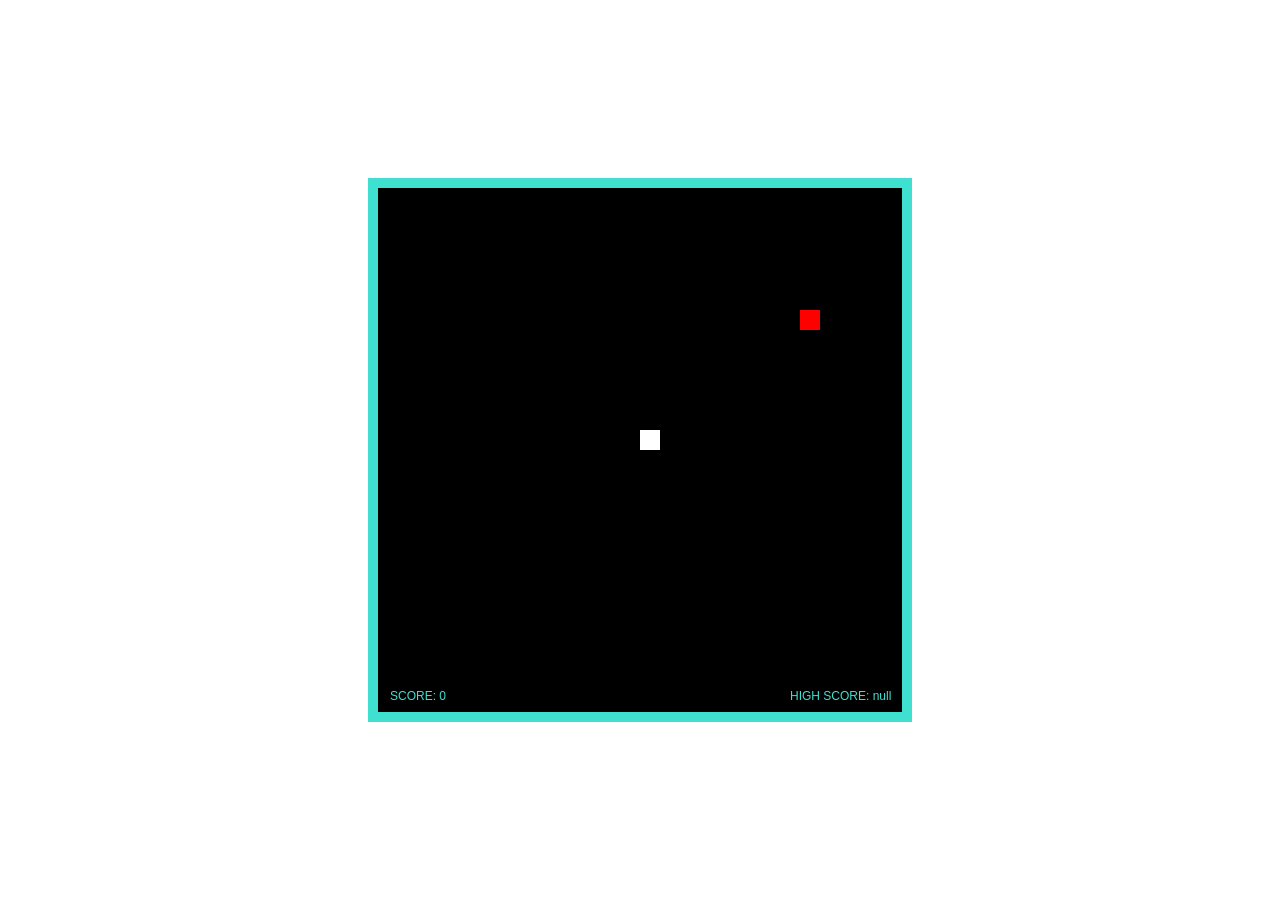
<file: index.html>
<!DOCTYPE html>
<html>
<head>
	<meta charset="UTF-8">
	<title>Snake Game</title>
	<link rel="stylesheet" type="text/css" href="styles.css">
</head>
<body>
<script src="snakeScripts.js"></script>

</body>
</html>
</file>
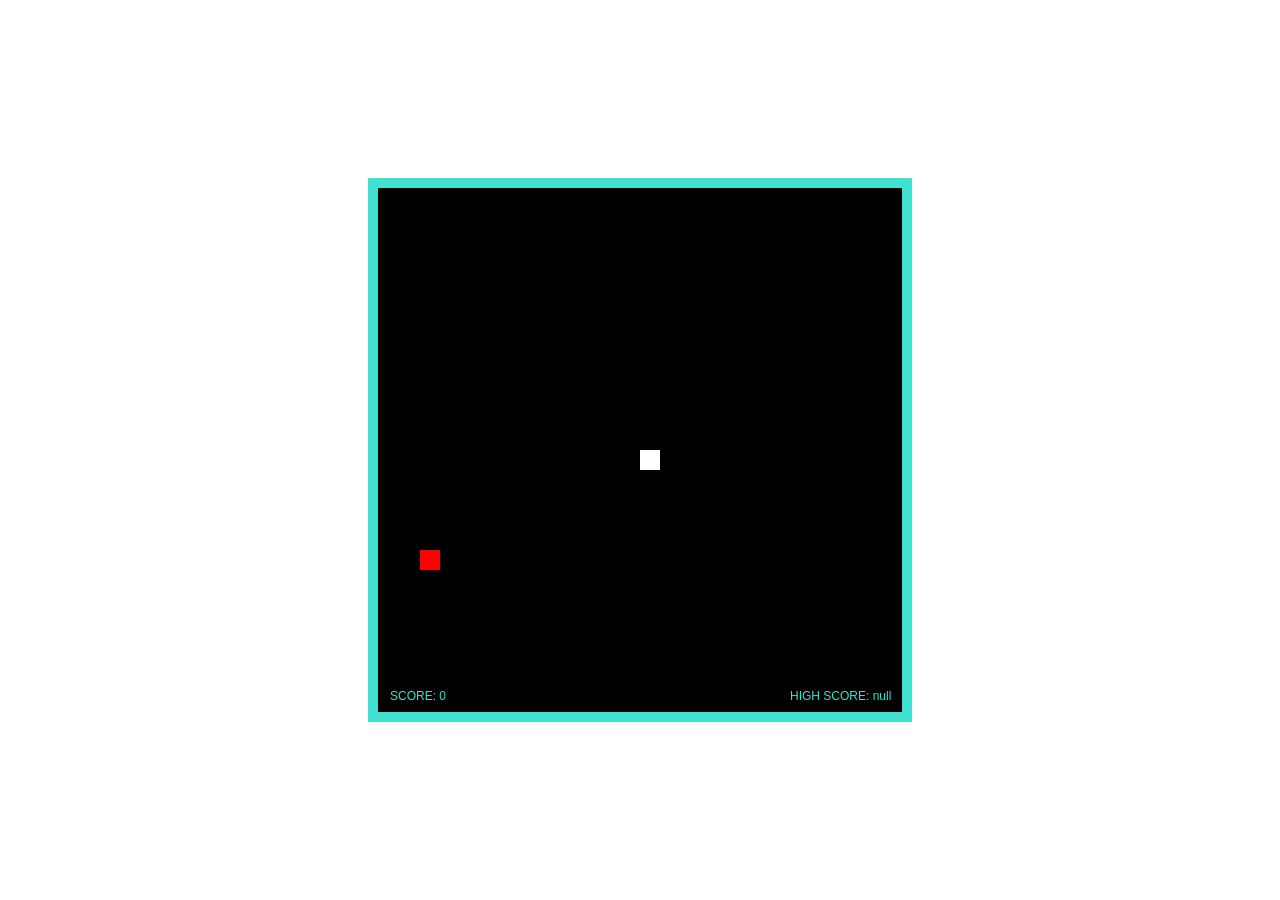
<file: snake.html>
<!DOCTYPE html>
<html>
<head>
	<meta charset="UTF-8">
	<title>Snake Game</title>
	<link rel="stylesheet" type="text/css" href="styles.css">
</head>
<body>
<script src="snakeScripts.js"></script>

</body>
</html>
</file>
<file: styles.css>
canvas {
	display: block;
	position: absolute;
	border: 10px solid turquoise;
	margin: auto;
	padding: 2px;
	background-color: black;
	top: 0;
	bottom: 0;
	right: 0;
	left: 0;
}
</file>
